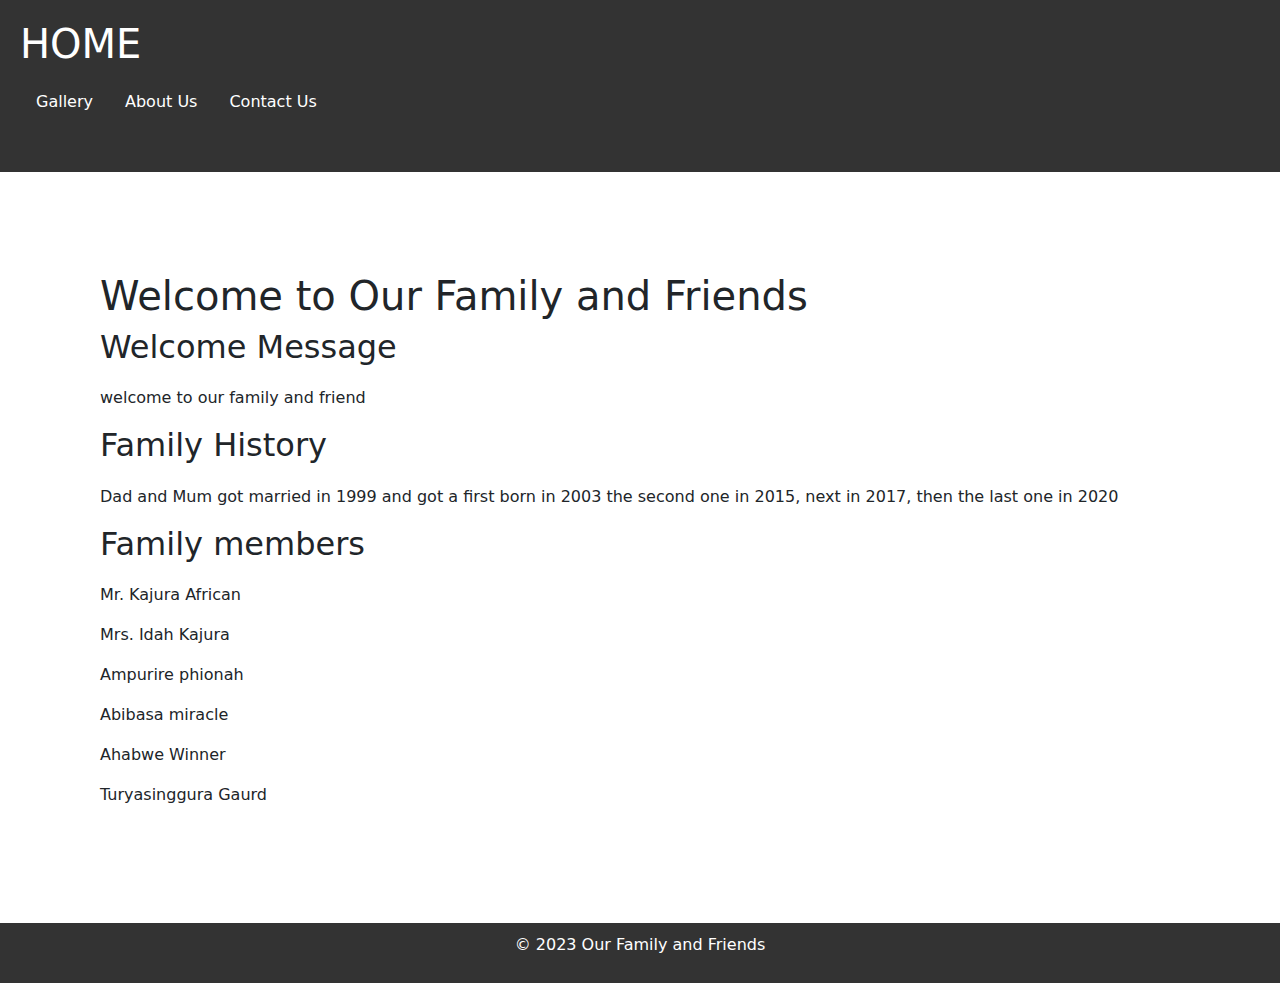
<file: index.html>
<head>
    <title>H O M E</title>
    <link rel="stylesheet" href="style.css">
    <link href="https://cdn.jsdelivr.net/npm/bootstrap@5.3.3/dist/css/bootstrap.min.css" rel="stylesheet" integrity="sha384-QWTKZyjpPEjISv5WaRU9OFeRpok6YctnYmDr5pNlyT2bRjXh0JMhjY6hW+ALEwIH" crossorigin="anonymous">
    <script src="https://cdn.jsdelivr.net/npm/bootstrap@5.3.3/dist/js/bootstrap.bundle.min.js" integrity="sha384-YvpcrYf0tY3lHB60NNkmXc5s9fDVZLESaAA55NDzOxhy9GkcIdslK1eN7N6jIeHz" crossorigin="anonymous"></script>
</head>
<body>
    <header>
        <h1>HOME</h1>
        <nav>
            <ul>
                <!-- <li><a href="index.html">Home</a></li>    -->
                <li><a href="gallery.html">Gallery</a></li>
                <li><a href="aboutus.html">About Us</a></li>
                <li><a href="contact.html">Contact Us</a></li>
            </ul>   

        </nav>
    </header>

    <main>

        <h1>Welcome to Our Family and Friends</h1>
        <section>

            <h2>Welcome Message</h2>
            <p>welcome to our family and friend</p>
        </section>
        <section>
            <h2>Family History</h2>
            <p>Dad and Mum got married in 1999 and got a first born in 2003  the second one in 2015, next in 2017, then the last one in 2020</p>
            <h2>Family members</h2>
            <p>Mr. Kajura African</p>
            <p>Mrs. Idah Kajura</p>
            <p>Ampurire phionah</p>
            <p>Abibasa miracle</p>
            <p>Ahabwe Winner</p>
            <p>Turyasinggura Gaurd</p>
            <p></p>
        </section>
    </main>

    <footer>
        <p>&copy; 2023 Our Family and Friends</p>
    </footer>
</body>
</html>
</file>
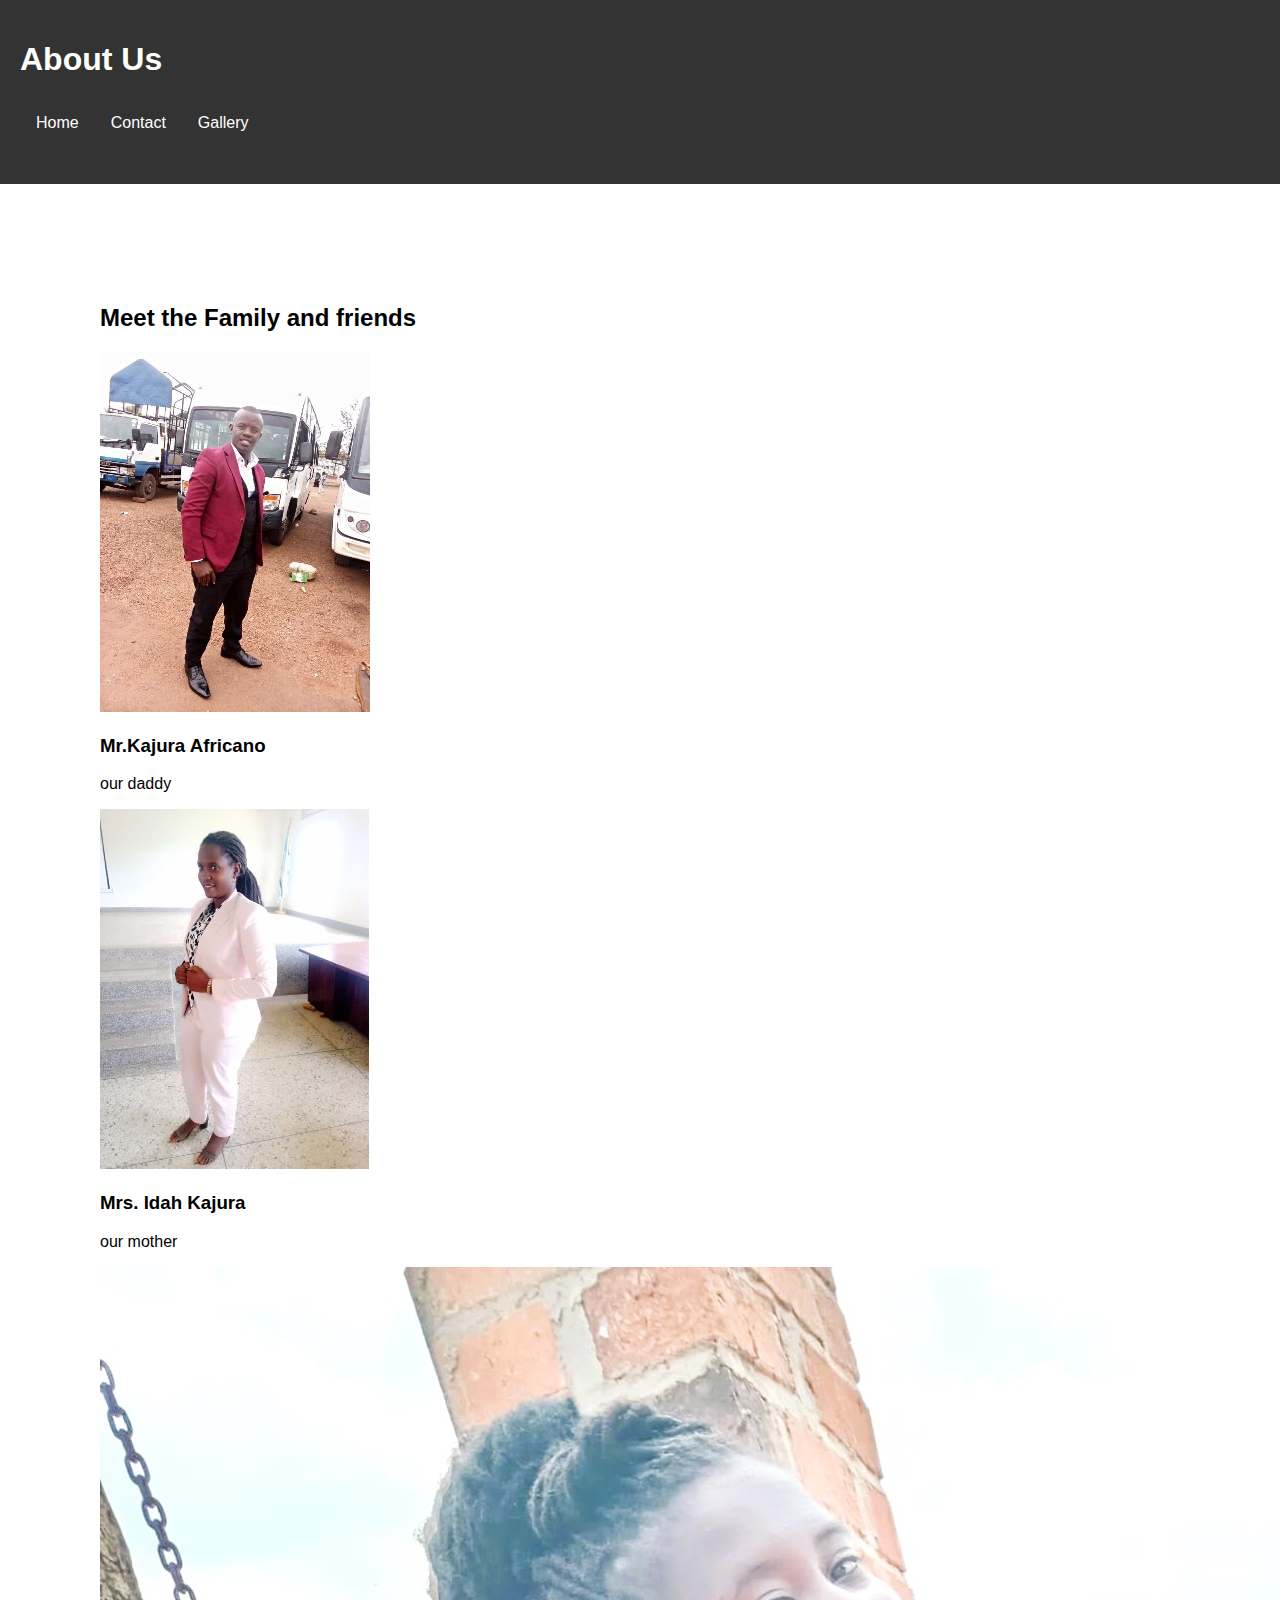
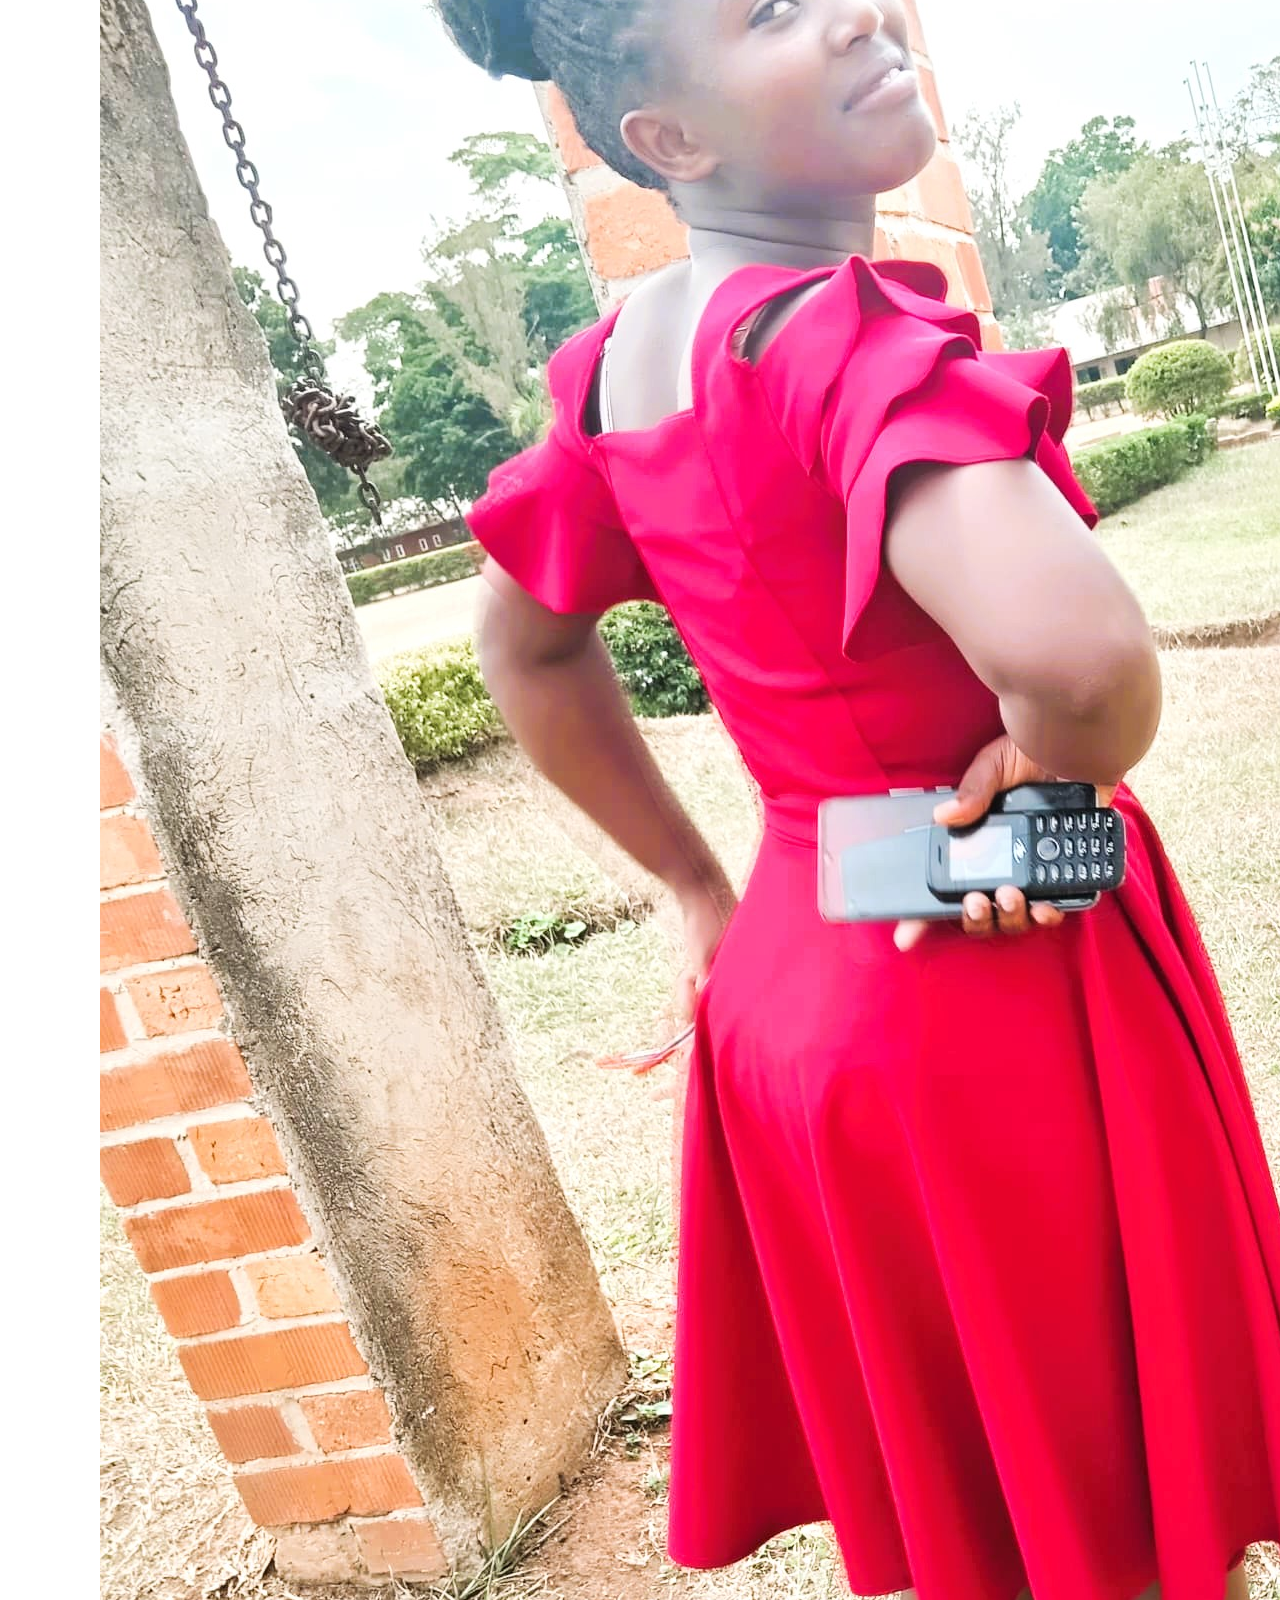
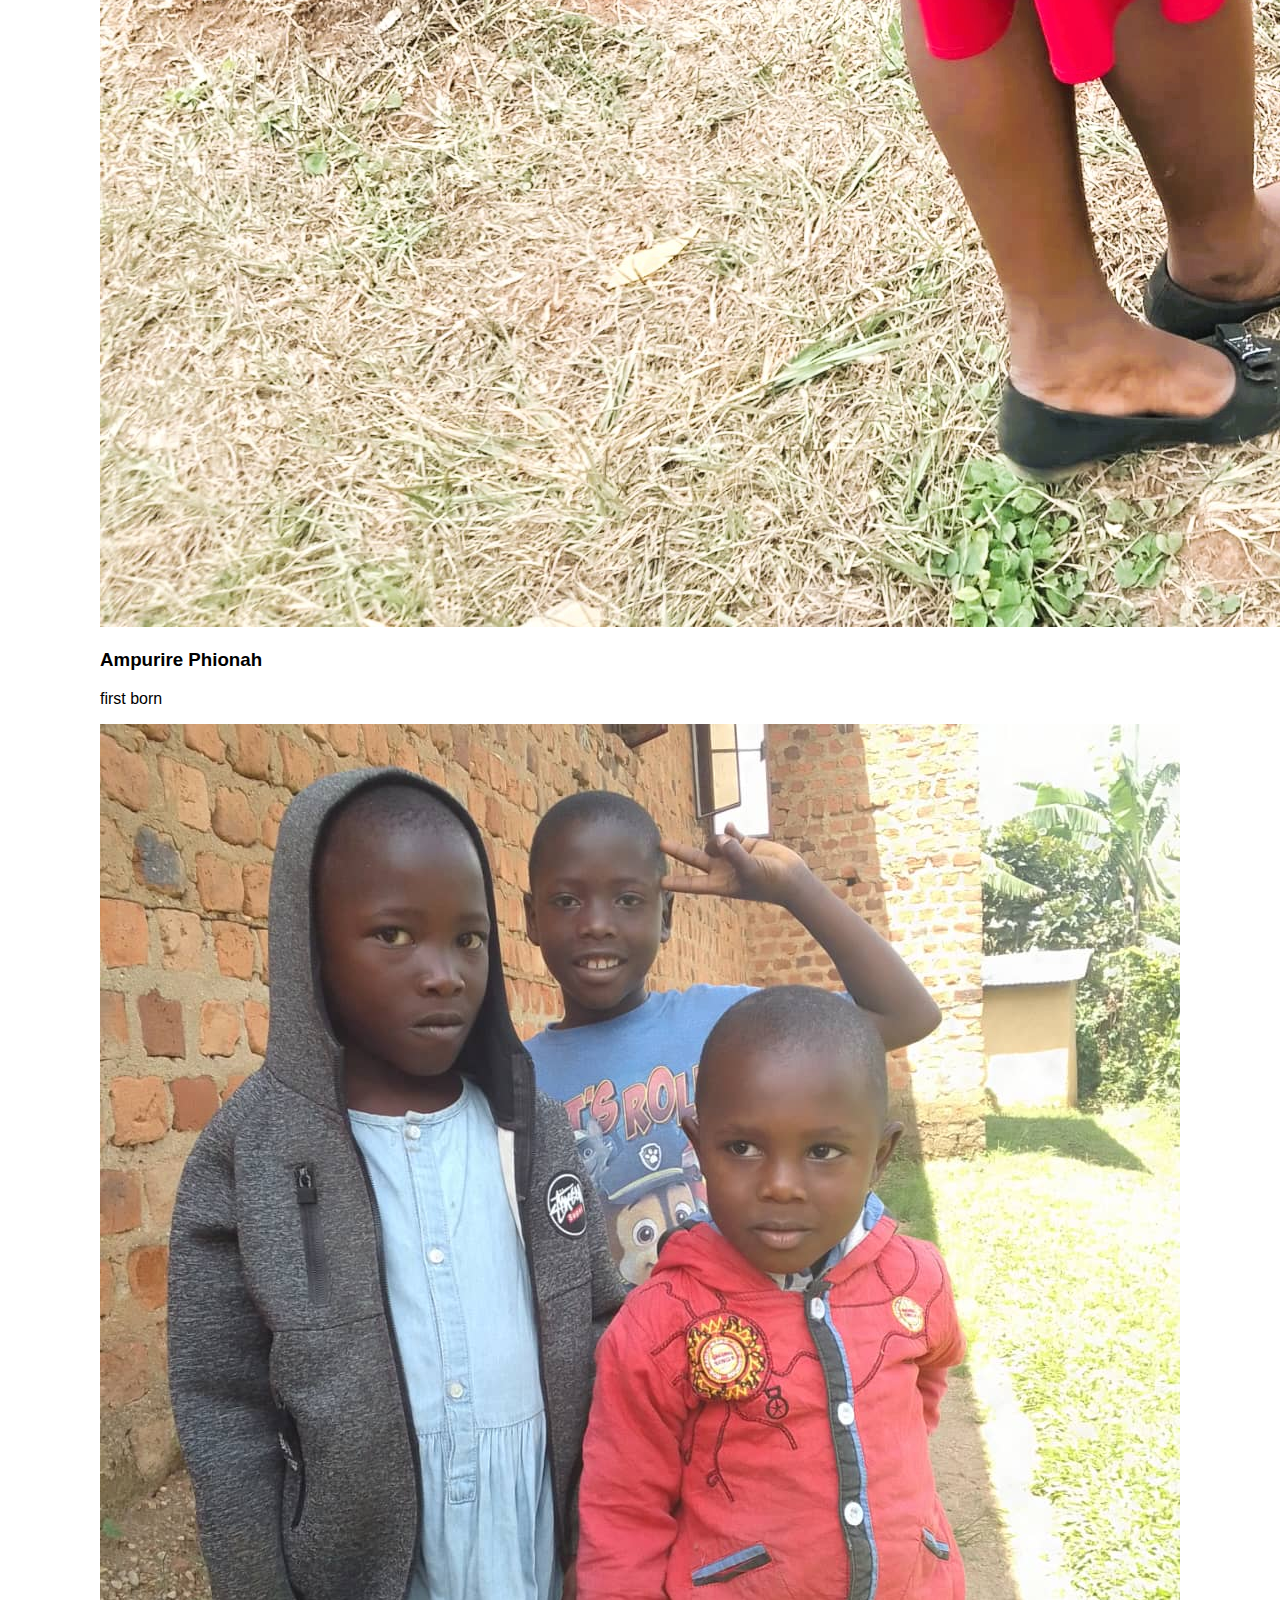
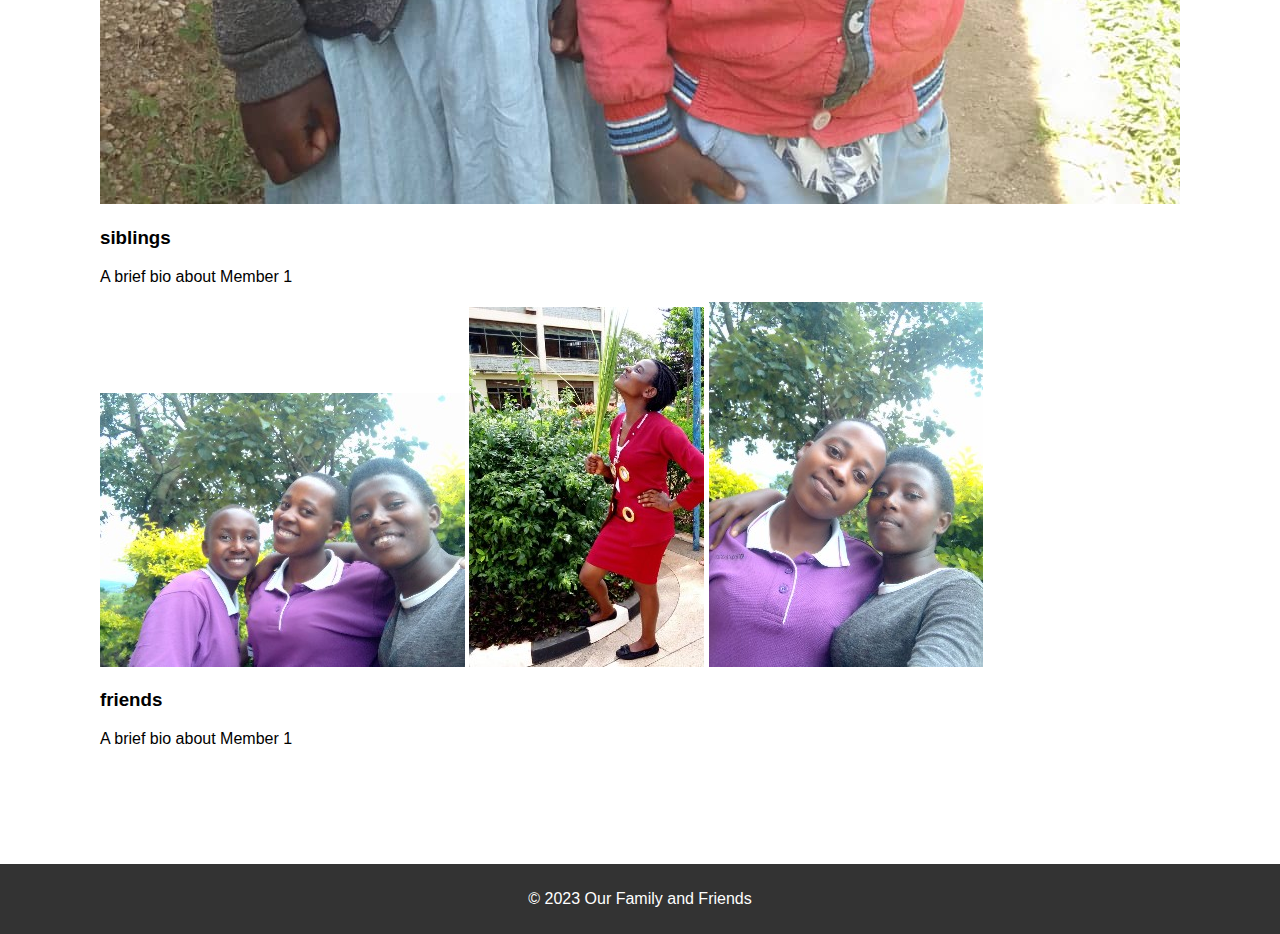
<file: aboutus.html>
<!DOCTYPE html>
<html>
<head>
    <title>About Us</title>
    <link rel="stylesheet" href="style.css">
</head>
<body>
    <header>
        <h1>About Us</h1>
        <nav>
            <ul>
                <li><a href="index.html">Home</a></li>   
                <li><a href="contact.html">Contact</a></li>
                <li><a href="gallery.html">Gallery</a></li>
            </ul>   

        </nav>
    </header>

    <main>
        <section>
            <h2>Meet the Family and friends</h2>
            <div class="family-member">
                <img src="images/f.jpg" alt="Family Member 1">
                <h3>Mr.Kajura Africano</h3>
                <p>our daddy</p>
            </div>
            <div class="family-member">
                <img src="images/m.jpg" alt="Family Member 1">
                <h3>Mrs. Idah Kajura</h3>
                <p>our mother</p>
            </div>
            <div class="family-member">
                <img src="images/IMG-20240705-WA0008.jpg" alt="Family Member 1">
                <h3>Ampurire Phionah</h3>
                <p>first born</p>
            </div>
            <div class="family-member">
                <img src="images/siblings.jpg" alt="Family Member 1">
                <h3>siblings</h3>
                <p>A brief bio about Member 1</p>
            </div>
            <div class="family-member">
                <img src="images/fr.jpg" alt="Family Member 1">
                <img src="images/frie.jpg" alt="Family Member 1">
                <img src="images/frien.jpg" alt="Family Member 1">
                <h3>friends</h3>
                <p>A brief bio about Member 1</p>
            </div>
        </section>
    </main>

    <footer>
        <p>&copy; 2023 Our Family and Friends</p>
    </footer>
</body>
</html>
</file>
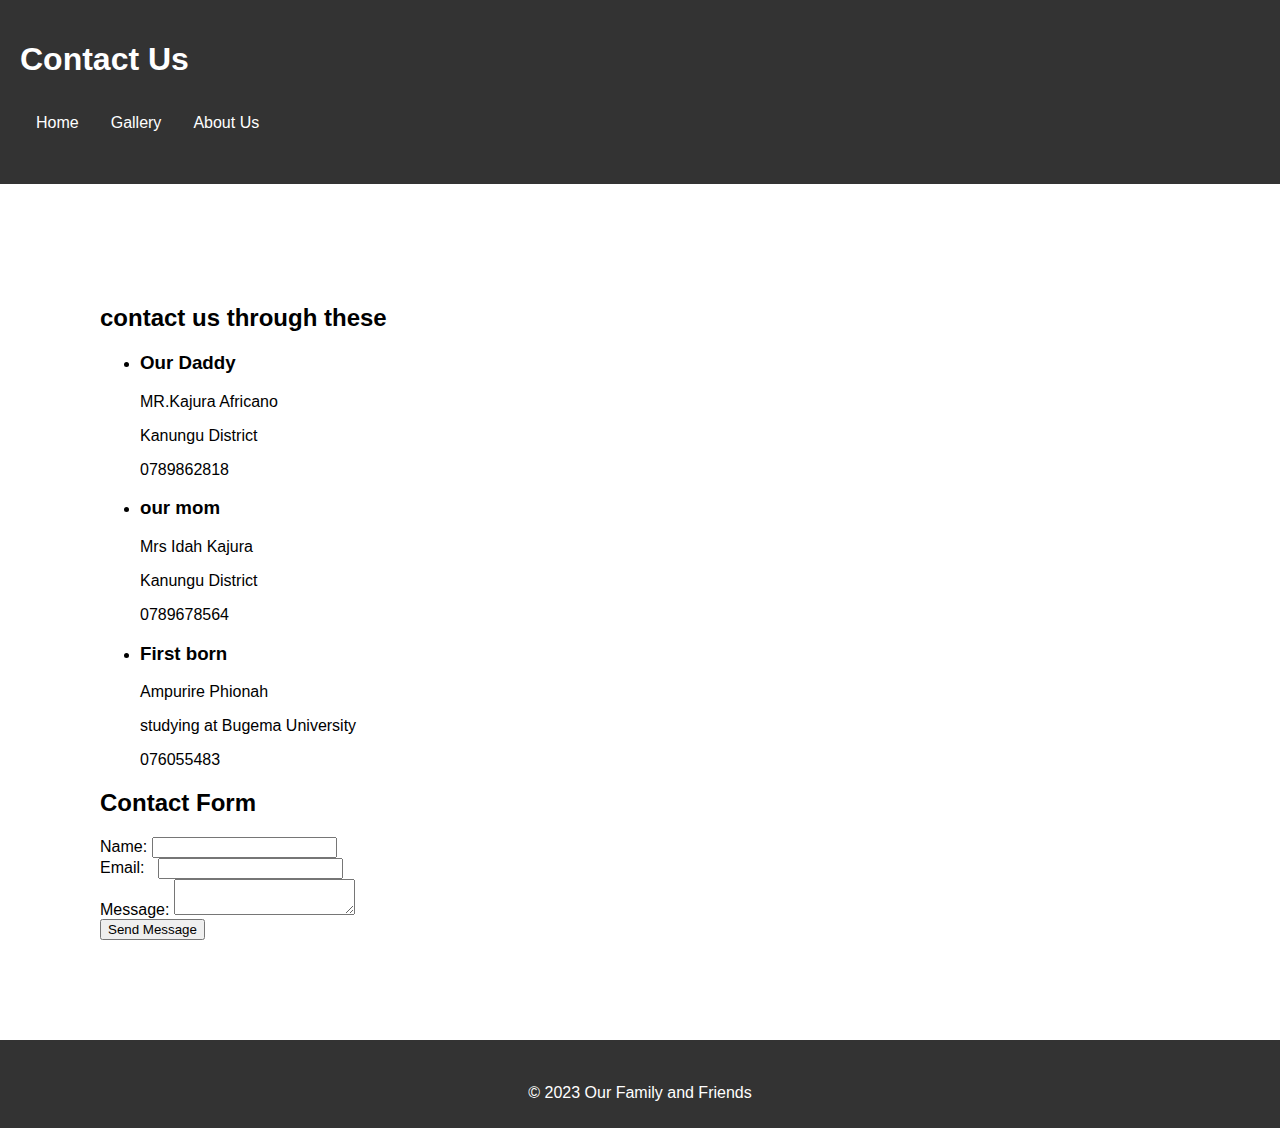
<file: contact.html>
<!DOCTYPE html>
<html>
<head>
    <title>Contact  Us</title>
    <link rel="stylesheet" href="style.css">
</head>
<body>
    <header>
        <h1>Contact Us</h1>
        <nav>
            <ul>
                <li><a href="index.html">Home</a></li>   
                <li><a href="gallery.html">Gallery</a></li>
                <li><a href="aboutus.html">About Us</a></li>
            </ul>   

        </nav>
    </header>

    <main>
        <section>
            <h2>contact us through these</h2>
            <ul>
                <li>
                    <h3>Our Daddy</h3>
                    <p>MR.Kajura Africano</p>
                    <p>Kanungu District</p>
                    <p>0789862818</p>
                </li>
                <li>
                    <h3>our mom</h3>
                    <p>Mrs Idah Kajura</p>
                    <p>Kanungu District</p>
                    <p>0789678564</p>
                </li>
                <li>
                    <h3>First born</h3>
                    <p>Ampurire Phionah</p>
                    <p>studying at Bugema University</p>
                    <p>076055483</p>
                </li>
                </ul>
        </section>
        <section>
            <h2>Contact Form</h2>
            <form>
                <label for="name">Name:</label>
                <input type="text" id="name" name="name" required><br>

                <label for="email">Email:</label>   

                <input type="email" id="email" name="email" required><br>

                <label for="message">Message:</label>
                <textarea id="message" name="message" required></textarea><br>

                <input type="submit" value="Send Message">
            </form>
        </section>
    </main>

    <footer>   

        <p>&copy; 2023 Our Family and Friends</p>
    </footer>
</body>
</html>
</file>
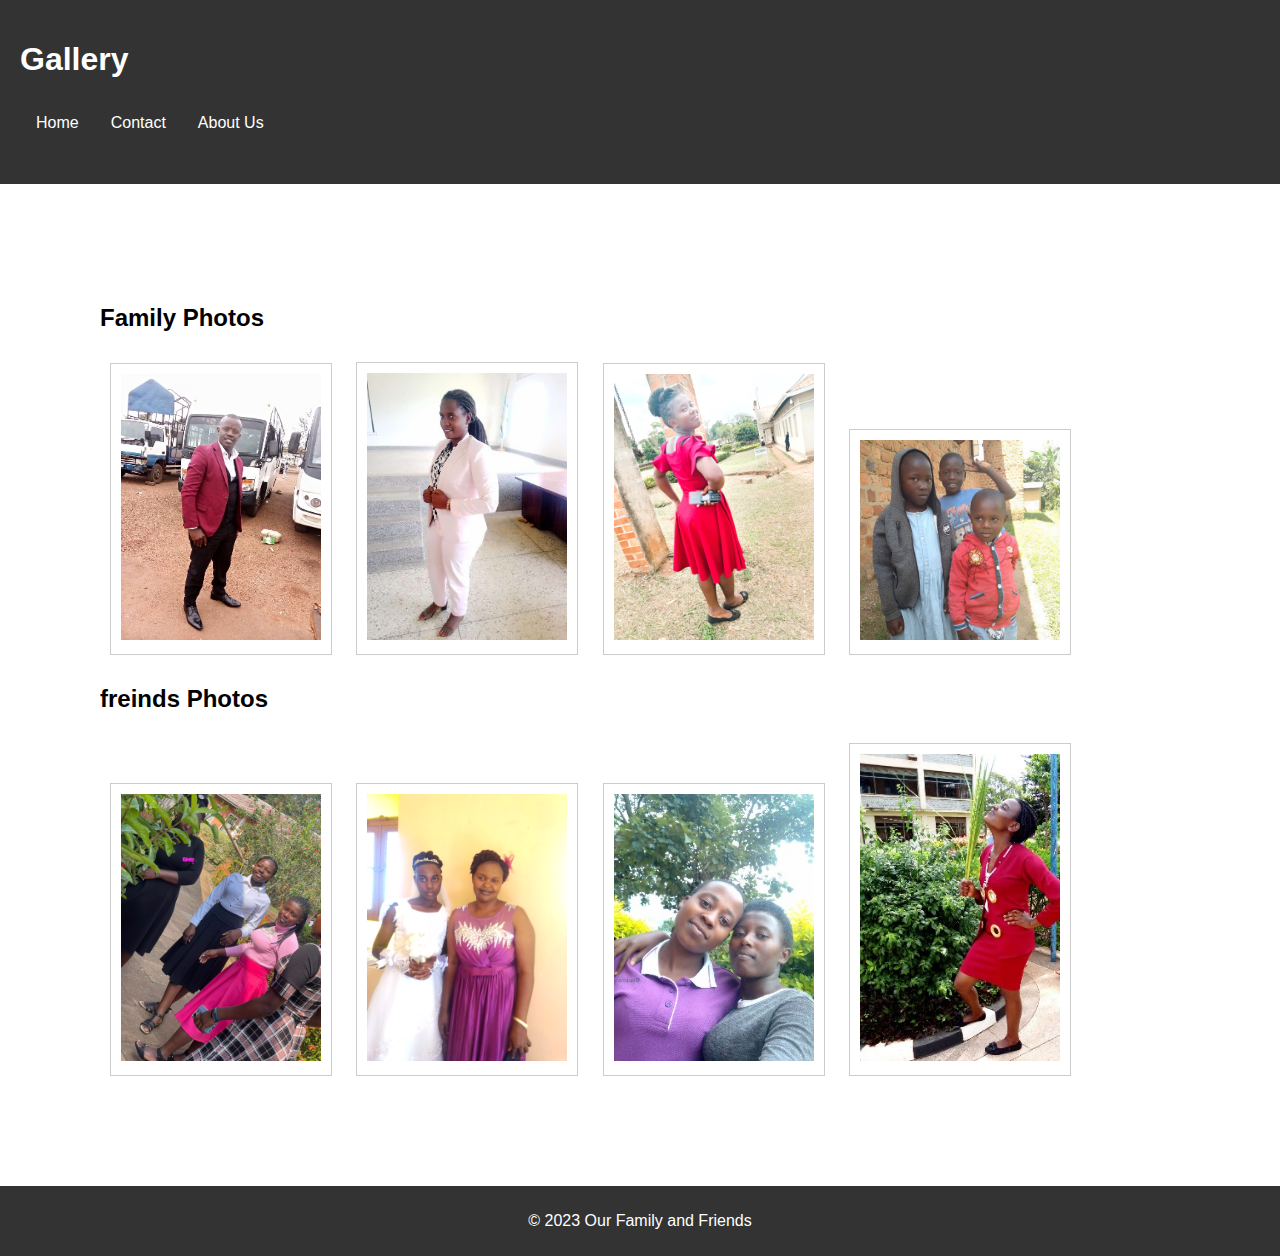
<file: gallery.html>
<!DOCTYPE html>
<html>
<head>
    <title>Gallery</title>
    <link rel="stylesheet" href="style.css">
</head>
<body>
    <header>
        <h1>Gallery</h1>
        <nav>
            <ul>
                <li><a href="index.html">Home</a></li>
                <li><a href="contact.html">Contact</a></li>   
                <li><a href="aboutus.html">About Us</a></li>
               
            </ul>   

        </nav>
    </header>

    <main>
        <section>
            <h2>Family Photos</h2>
            <div class="gallery-item">
                <img src="images/f.jpg" alt="Daddy">
            </div>
            <div class="gallery-item">
                <img src="images/m.jpg" alt="Mummy">
            </div>
                <div class="gallery-item">
                    <img src="images/IMG-20240705-WA0008.jpg" alt="firstborn who is me">
                </div>
                <div class="gallery-item">
                    <img src="images/siblings.jpg" alt="My siblings">
                </div>
        </section>
        <section>
            <h2>freinds  Photos</h2>
            <div class="gallery-item">
                <img src="images/friends.jpg" alt="friends">
            </div>
            <div class="gallery-item">
                <img src="images/friend.jpg" alt="Mummy">
            </div>
                <div class="gallery-item">
                    <img src="images/frien.jpg" alt="firstborn who is me">
                </div>
                <div class="gallery-item">
                    <img src="images/frie.jpg" alt="My siblings">
                </div>
        </section>
    </main>

    <footer>
        <p>&copy; 2023 Our Family and Friends</p>
    </footer>
</body>
</html>
</file>
<file: style.css>
body {
    margin: 0;
    padding: 0;
    font-family: Arial, sans-serif;
}

header {
    background-color: #333;
    color: #fff;
    padding: 20px;
}

header nav ul {
    list-style: none;
    margin: 0;
    padding: 0;
    overflow: hidden;
}

header nav ul li {
    float: left;
}

header nav ul li a {
    display: block;
    color: #fff;
    text-align: center;
    padding: 14px 16px;
    text-decoration: none;
}

header nav ul li a:hover {
    background-color: #111111;
}

main {
    padding: 100px;
}

main section {
    text-align: left;
}

main section h2 {
    margin-bottom: 20px;
}

.gallery-item {
    display: inline-block;
    margin: 10px;
    border: 1px solid #ccc;
    padding: 10px;
}

.gallery-item img {
    max-width: 200px;
    height: auto;
}

footer {
    background-color: #333;
    color: #fff;
    padding: 10px;
    text-align: center;
}
</file>
